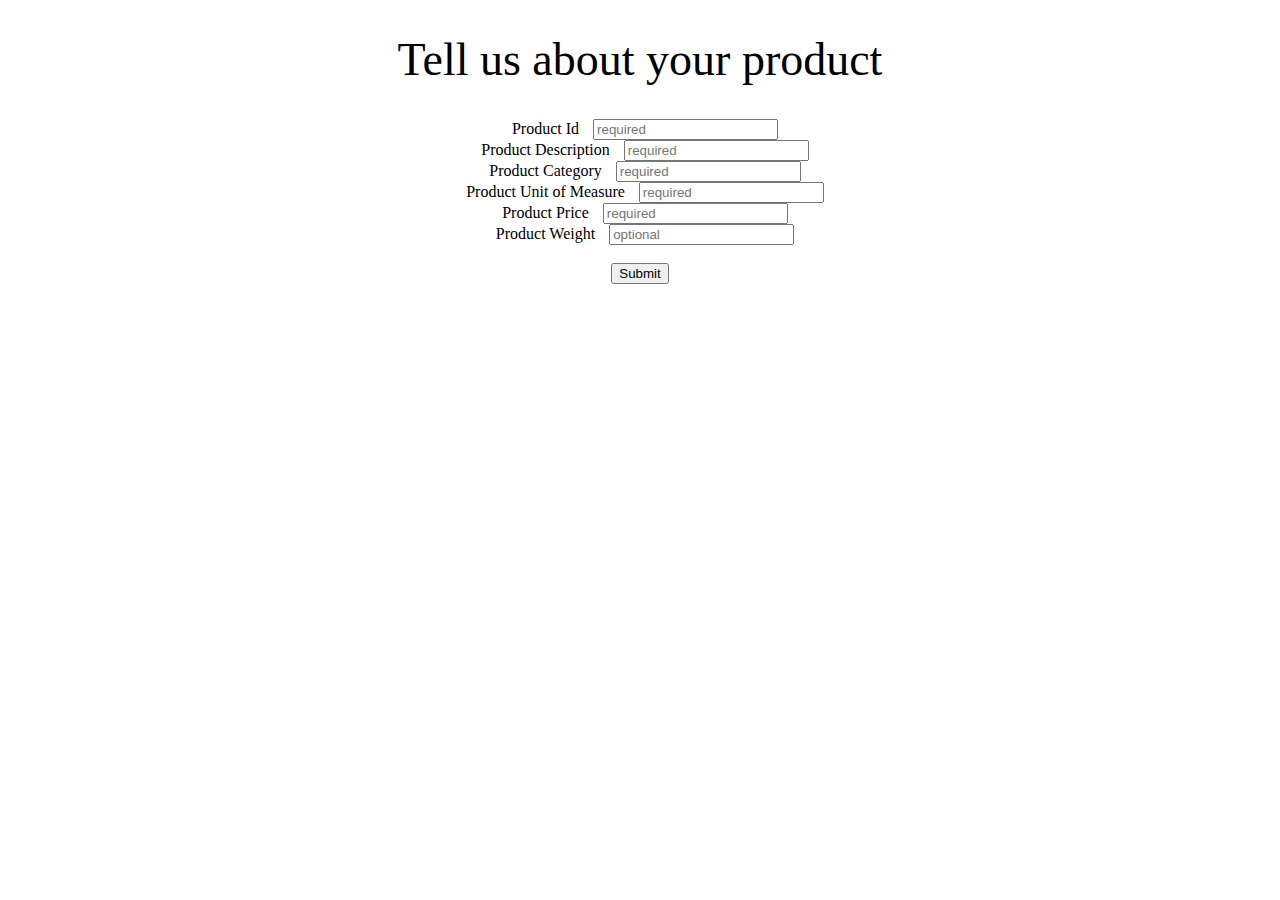
<file: Product Details.html>
<!DOCTYPE html>
<html>
    <head>
        <meta charset="utf-8">
        <meta name="viewport" content="width=device-width, initial-scale=1">
        <title>Product Details</title>
    </head>
    <style>
        form{
            text-align: center;
        }
        form h1{
            font-family: 'Poppins';
            font-style: normal;
            font-weight: 500;
            font-size: 46px;
            line-height: 57px;
        }
        form label{
            padding: 10px;
        }
    </style>
    <body>
        <form>
            <h1>Tell us about your product</h1>
            <label for="product id">Product Id</label>
            <input type="number" placeholder="required" name="product" id="product id" required>
            <br>
            <label for="product description">Product Description</label>
            <input type="text" placeholder="required" name="product description" id="description" required>
            <br>
            <label for="product category">Product Category</label>
            <input type="text" placeholder="required" name="product category" id="category" required>
            <br>
            <label for="product unit of measure">Product Unit of Measure</label>
            <input type="text" placeholder="required" name="product unit of measure" id="Unit" required>
            <br>
            <label for="product price">Product Price</label>
            <input type="number" placeholder="required" name="product price" id="price" required>
            <br>
            <label for="product weight">Product Weight</label>
            <input type="number" placeholder="optional" name="product weight" id="weight">
            <br><br>
            <button type="submit" class="sign_up_for_free">Submit</button>
        </form>
    </body>
</html>
</file>
